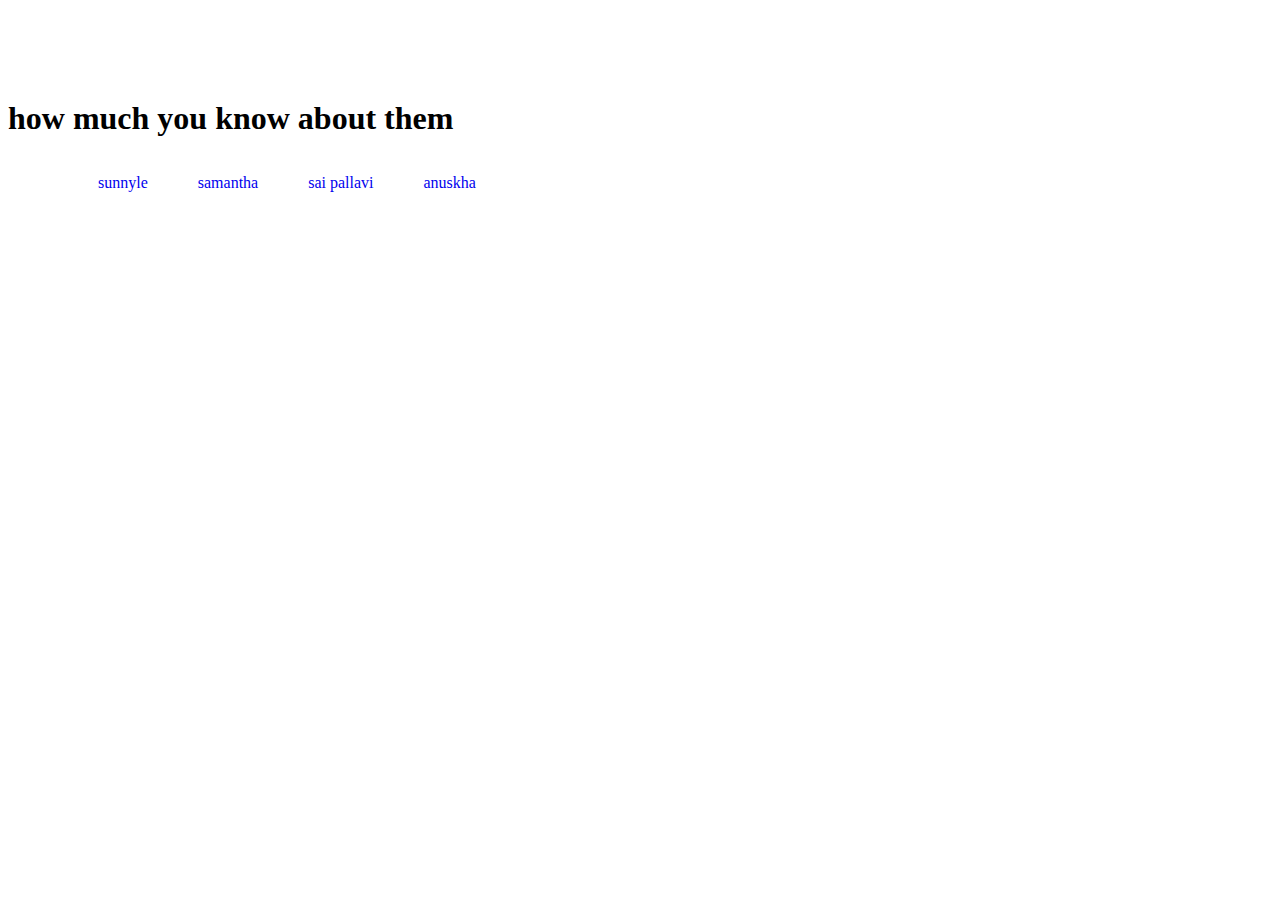
<file: ral.html>
<!DOCTYPE html>
<html lang="en">
<head>
    <meta charset="UTF-8">
    <meta name="viewport" content="width=device-width, initial-scale=1.0">
    <title>searvey</title>
    <link rel="stylesheet" href="sstyle.css">
</head>
<body>

    <p class="center"><h1>how much you know about them</h1></p>
    



    <div class="header">
        <ul class="nav">
            <li><a href="images.html/sunny.html">sunnyle</a></li>
            <li><a href="images.html/sunny.html">samantha</a></li>
            <li><a href="images.html/sunny.html">sai pallavi</a></li>
            <li><a href="images.html/sunny.html">anuskha</a></li>
        </ul>
    </div>
</body>
</html>
</file>
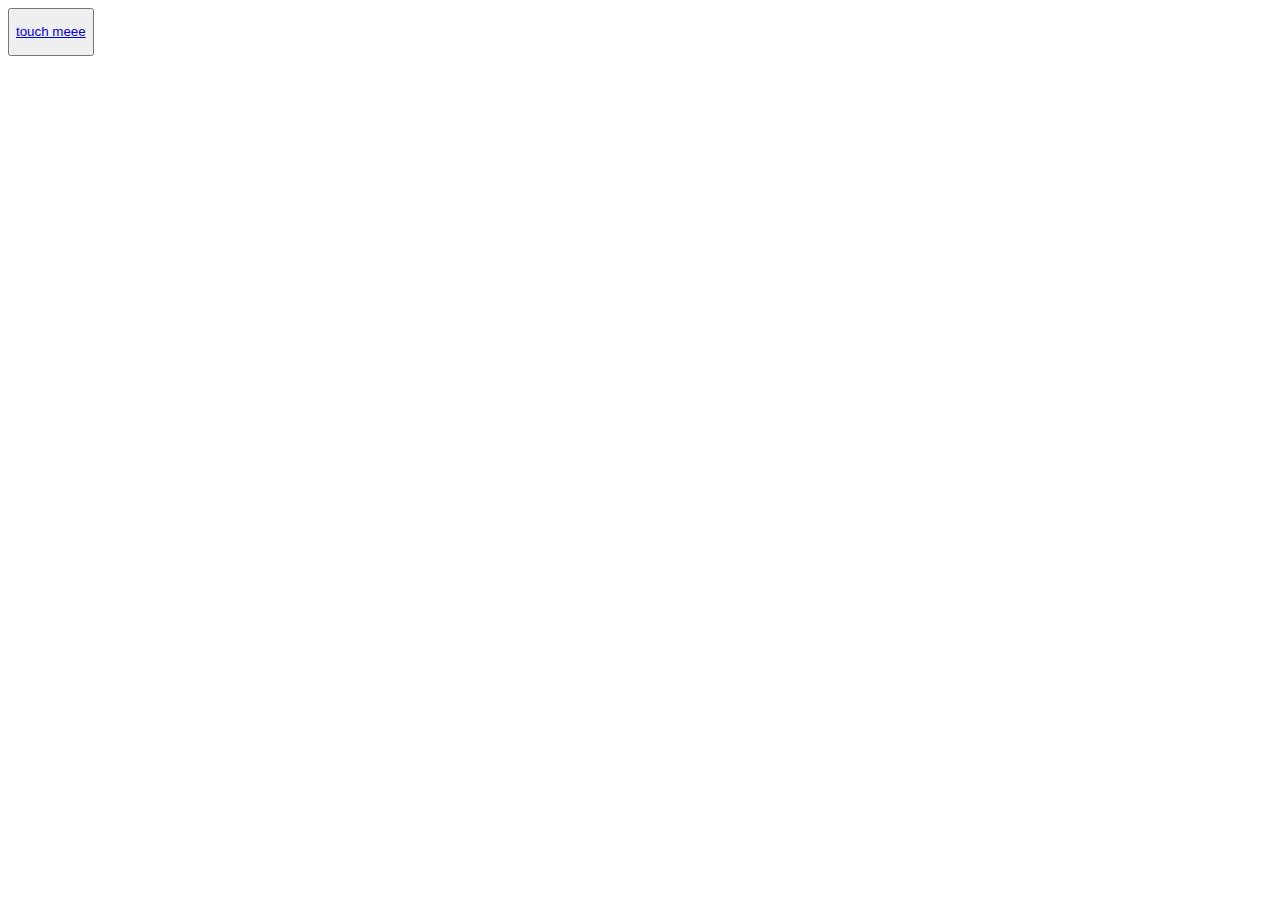
<file: sunny.html>
<!DOCTYPE html>
<html lang="en">
<head>
    <meta charset="UTF-8">
    <meta name="viewport" content="width=sunny here, initial-scale=1.0">
    <title>sunny here</title>
 
    
</head>
<body>
    <div class="but">
    <button type="button"><p><a href="https://www.jagranimages.com/images/newimg/06072021/06_07_2021-sunny_leone3_21803439.jpg">touch meee</a></p></button>
    
      
    
</div>
</body>
</html>
</file>
<file: sstyle.css>
.center {
    padding-left: 10px;
    margin: 100px;
}

.header {
    display: flex;
    padding: 0 50px;
    border-radius: 30px;
    justify-content: space-between;
    margin-top: 20px;
    margin-bottom: 20px;
}

.nav {
    display: flex;
    gap: 50px;
    align-content: center;
    list-style-type: none;
    text-decoration: none;
}
.nav li a {
    text-decoration: none;
}  .but{
    color:blue;
    background-color: aquamarine;
}
</file>
